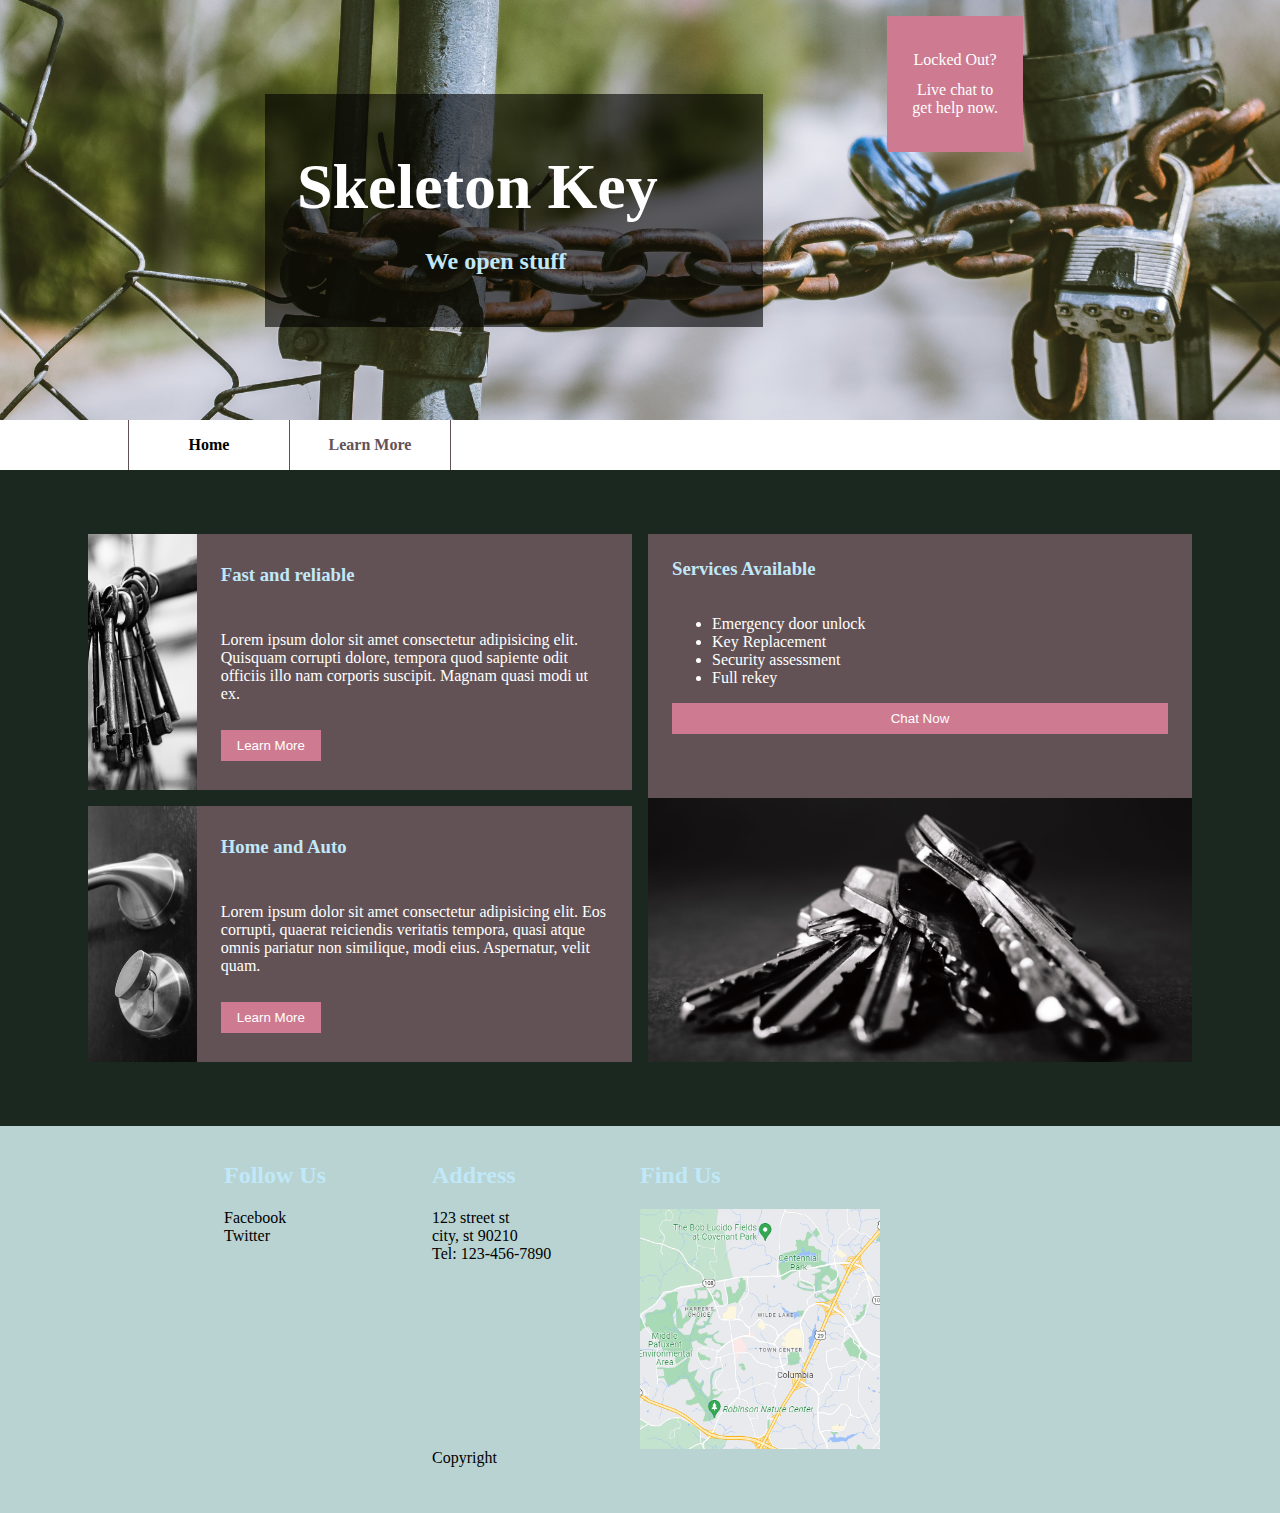
<file: index.html>
<!DOCTYPE html>
<html lang="en">
<head>
    <meta charset="UTF-8">
    <meta http-equiv="X-UA-Compatible" content="IE=edge">
    <meta name="viewport" content="width=device-width, initial-scale=1.0">
    <link rel="stylesheet" href="styles/main.css">
    <title>Service Website - Locksmith</title>
</head>
<body>
    <header>
        <div class="title-and-tag">
            <h1>Skeleton Key</h1>
            <h2>We open stuff</h2>
        </div>
        <div class="callout">
            <span>Locked Out?</span>
            <span>Live chat to get help now.</span>
        </div>
    </header>
    <nav>
        <ul>
            <a href="index.html" class="cur_page"><li>Home</li></a>
            <a href="about.html"><li>Learn More</li></a>
        </ul>
    </nav>
    <main>
        <section class="content home-cards">
            <article class="main-left-grid main-half-height">
                <div>
                    <h3>Fast and reliable</h3>
                    <p>Lorem ipsum dolor sit amet consectetur adipisicing elit. Quisquam corrupti dolore, tempora quod sapiente odit officiis illo nam corporis suscipit. Magnam quasi modi ut ex.</p>
                    <a href="about.html"><button>Learn More</button></a>
                </div>
                <img src="images/vert-img1.jpg" alt="an image">
            </article>
            <article class="main-left-grid main-half-height">
                <div>
                    <h3>Home and Auto</h3>
                    <p>Lorem ipsum dolor sit amet consectetur adipisicing elit. Eos corrupti, quaerat reiciendis veritatis tempora, quasi atque omnis pariatur non similique, modi eius. Aspernatur, velit quam.</p>
                    <a href="about.html"><button>Learn More</button></a>
                </div>
                <img src="images/vert-img2.jpg" alt="an image">
            </article>
            <article class="main-right-grid main-full-height">
                <div>
                    <h3>Services Available</h3>
                    <ul>
                        <li>Emergency door unlock</li>
                        <li>Key Replacement</li>
                        <li>Security assessment</li>
                        <li>Full rekey</li>
                    </ul>
                    <button>Chat Now</button>
                </div>
                <img src="images/horz-img1.jpg" alt="an image">
            </article>
        </section>
    </main>
    <footer>
        <div>
            <h2>Follow Us</h2>
            <span>Facebook</span>
            <span>Twitter</span>
        </div>
        <div>
            <h2>Address</h2>
            <span>123 street st</span>
            <span>city, st 90210</span>
            <span>Tel: 123-456-7890</span>
        </div>
        <div class="map">
            <h2>Find Us</h2>
            <img src="images/map.png" alt="Map">
        </div>
        <span>Copyright</span>
    </footer>
</body>
</html>
</file>
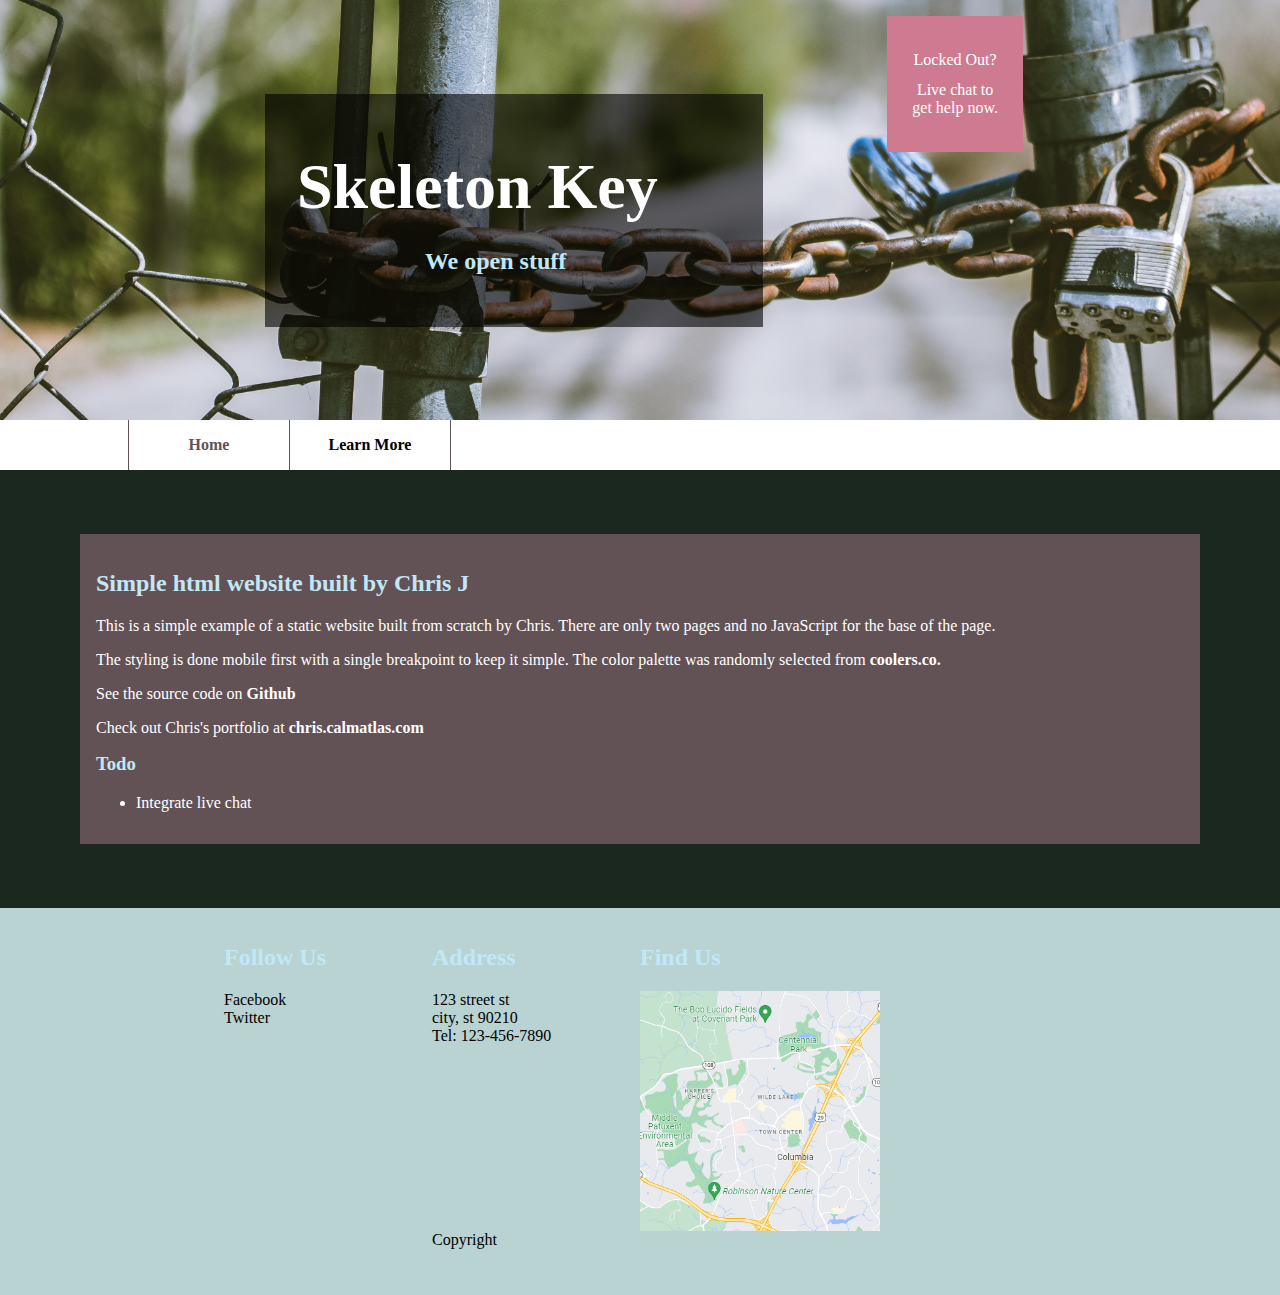
<file: about.html>
<!DOCTYPE html>
<html lang="en">
<head>
    <meta charset="UTF-8">
    <meta http-equiv="X-UA-Compatible" content="IE=edge">
    <meta name="viewport" content="width=device-width, initial-scale=1.0">
    <link rel="stylesheet" href="styles/main.css">
    <title>Service Website - Locksmith</title>
</head>
<body>
    <header>
        <div class="title-and-tag">
            <h1>Skeleton Key</h1>
            <h2>We open stuff</h2>
        </div>
        <div class="callout">
            <span>Locked Out?</span>
            <span>Live chat to get help now.</span>
        </div>
    </header>
    <nav>
        <ul>
            <a href="index.html"><li>Home</li></a>
            <a href="about.html" class="cur_page"><li>Learn More</li></a>
        </ul>
    </nav>
    <main>
        <section class="content about">
            <h2>Simple html website built by Chris J</h2>
            <p>This is a simple example of a static website built from scratch by Chris. There are only two pages and no JavaScript for the base of the page.</p>
            <p>The styling is done mobile first with a single breakpoint to keep it simple. The color palette was randomly selected from <a href="https://coolors.co/">coolers.co.</a></p>
            <p>See the source code on <a href="https://github.com/chris-calmatlas/locksmith.git">Github</a></p>
            <p>Check out Chris's portfolio at <a href="https://chris.calmatlas.com">chris.calmatlas.com</a></p>
            <h3>Todo</h3>
            <ul>
                <li>
                    Integrate live chat
                </li>
            </ul>
        </section>
    </main>
    <footer>
        <div>
            <h2>Follow Us</h2>
            <span>Facebook</span>
            <span>Twitter</span>
        </div>
        <div>
            <h2>Address</h2>
            <span>123 street st</span>
            <span>city, st 90210</span>
            <span>Tel: 123-456-7890</span>
        </div>
        <div class="map">
            <h2>Find Us</h2>
            <img src="images/map.png" alt="Map">
        </div>
        <span>Copyright</span>
    </footer>
</body>
</html>
</file>
<file: styles/main.css>
:root {
    --dark: rgb(26, 40, 31);
    --light: rgb(99, 82, 85);
    --light-accent: rgb(192, 232, 249);
    --dark-accent: rgb(184, 211, 209);
    --callout: rgb(206, 123, 145);
    --light-text: rgb(255, 255, 255);
    --dark-text: rgb(0, 0, 0);
}

html,
body {
    margin: 0;
    padding: 0;
    box-sizing: border-box;
    min-width: 21rem;
}

body>* {
    padding: 1rem;
}

a{
    font-weight: bold;
    text-decoration: none;
}

a:hover{
    text-decoration: underline;
}

header {
    background: rgb(204, 204, 204) url(../images/header_bg.jpg) no-repeat center center;
    background-size: cover;
    text-align: center;
}

nav {
    background-color: var(--light-text);
    padding:0;
}

nav ul {
    margin: 0 auto;
    padding: 0;
    list-style: none;
    width: 100%;
    display: flex;
    flex-flow: row nowrap;
    justify-content: space-around;
}

nav ul a {
    border-left: var(--light) solid .1rem;
    padding: 1rem;
    width: 100%;
    text-align: center;
    color: var(--light);
}

.cur_page{
    color: var(--dark-text);
}

nav ul a:first-child{
    border-left: none;
}

main {
    background: var(--dark) url(../images/vert-img1.jpg) center center no-repeat;
    background-size: cover;
}

main a{
    color:var(--light-text)
}

main article {
    background-color: var(--light);
    color: var(--light-text);
    margin-bottom: .5rem;
}

main article div {
    padding: 1.5rem;
}

h2{
    color: var(--light-accent);
}

h3 {
    margin-top: 0;
    color: var(--light-accent);
}

button {
    background-color: var(--callout);
    color: var(--light-text);
    border: none;
    padding: .5rem 1rem;
}

footer {
    background-color: var(--dark-accent);
    text-align: center;
}

footer > div{
    display: flex;
    flex-flow:column nowrap;
    justify-content: flex-start;
}

footer .map img{
    margin: 0 auto;
}

.title-and-tag{
    padding: 1rem;
    margin:1rem;
    background-color: rgba(0, 0, 0, .6);
    color: var(--light-text);
}

.title-and-tag h1{
    font-size: 3rem;
}

.callout {
    padding: 1.5rem;
    background-color: var(--callout);
    color: var(--light-text);
}

.about{
    background-color: var(--light);
    padding: 1rem;
    color: var(--light-text);
}

.main-full-height img{
    width:100%;
    margin-bottom: -1.5rem;
}

.main-half-height img {
    display: none;
}

footer .map img {
    max-width:15rem;
}

@media screen and (min-width: 40rem) {
    header {
        text-align: left;
        display: grid;
        grid-template-columns: 1fr 2fr .5fr 8rem 1fr;
        grid-template-rows: repeat(2, minmax(1rem, .5fr)) minmax(1rem, 1fr) minmax(1rem, .5fr);
    }

    nav ul{
        width: 100%;
        max-width: 64rem;
        justify-content: flex-start;
    }

    nav ul a {
        width: 8rem;
    }

    nav ul a:first-child{
        border-left: var(--light) solid .1rem;
    }

    nav ul a:last-child{
        border-right: var(--light) solid .1rem;
    }

    .title-and-tag {
        padding: 2rem;
        margin: 0;
        grid-column: 2;
        grid-row: 2 / span 2;
    }

    .title-and-tag h1 {
        font-size: 4rem;
        margin: 1.5rem 0;
    }

    .title-and-tag h2 {
        padding-left: 8rem;
    }

    .callout {
        width: 5.5rem;
        height: 5.5rem;
        grid-column: 4;
        text-align: center;
        display: flex;
        flex-flow: column nowrap;
        justify-content: space-evenly;
    }

    main{
        background-image: none;
        padding:4rem 2rem;
    }

    .about{
        min-width: 34rem;
        max-width: 68rem;
        margin: 0 auto;
    }

    .home-cards {
        display: grid;
        grid-template-columns: 1fr repeat(2, minmax(17rem, 34rem)) 1fr;
        grid-template-rows: repeat(2, minmax(0, 16rem));
        grid-column-gap: 1rem;
        grid-row-gap: 1rem;
    }

    .home-cards article {
        margin: 0;        
    }

    .home-cards article div {
        display: flex;
        flex-direction: column;
        justify-content: space-around;
    }

    .main-left-grid {
        grid-column: 2 / 3;
    }

    .main-right-grid {
        grid-column: 3 / 4;
    }

    .main-half-height {
        grid-row: span 1;
        display: flex;
        flex-direction: row-reverse;
        flex-wrap: nowrap;
        justify-content: space-between;
    }

    .main-half-height img {
        height: 100%;
        max-width: 20%;
        display:block;
    }

    .main-full-height {
        grid-row: 1 / span 2;
        position: relative;
        height: 100%;
    }

    .main-full-height img {
        position:absolute;
        bottom: 0;
        width: 100%;
        max-height: 50%;
        margin: 0 auto;
    }

    footer{
        text-align: left;
        display: grid;
        grid-template-columns: repeat(6, minmax(0, 1fr));
        grid-template-rows: 1fr 3rem;
        grid-template-areas: 
        ". footer1 footer2 map ."
        ". . copyright . .";
    }

    footer > div:first-child{
        grid-area:footer1
    }

    footer > div:nth-child(2){
        grid-area:footer2
    }

    footer .map{
        grid-area: map;
        grid-column: span 2;
    }

    footer .map img{
        margin:0;
    }

    footer > span {
        grid-area: copyright;
    }
}
</file>
